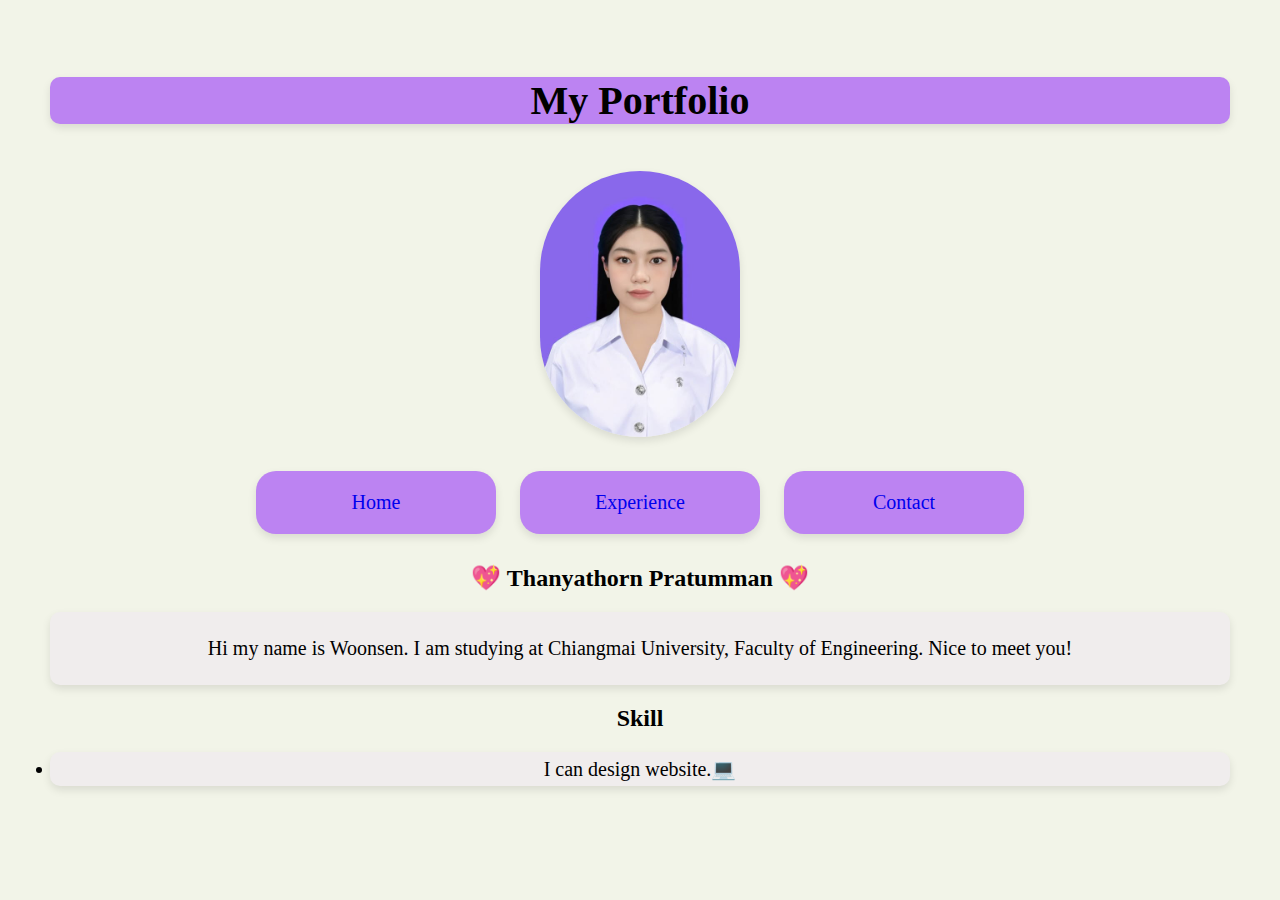
<file: index.html>
<!DOCTYPE html>
<html lang="th">
<head>
  <meta charset="UTF-8">
  <title>Portfolio - Home</title>
  <link rel="stylesheet" href="style.css">
  


</head>
<body>
  
  <section class="home">
    <div class="boxprofile">
    <h1 style="font-size: 40px;" >My Portfolio</h1> </div>
    <img src="pic.jpg" alt="รูปโปรไฟล์" class="profile-img">
    
    <div class="menu">
  <div><a href="index.html">Home</a></div>
  <div ><a href="experience.html">Experience</a></div>
  <div><a href="contact.html">Contact</a></div>
</div>

    <h2 >&#128150; Thanyathorn Pratumman &#128150;</h2>
    <div class="boxmessage">
      <p>Hi my name is Woonsen. I am studying at Chiangmai University, Faculty of Engineering. Nice to meet you!</p>
    </div>  
    <h2>Skill</h2>
    
    <div class="boxmessage">
      
        <li>I can design website.&#128187;</li>
        </div>
          
  </section>
</body>
</html>
</file>
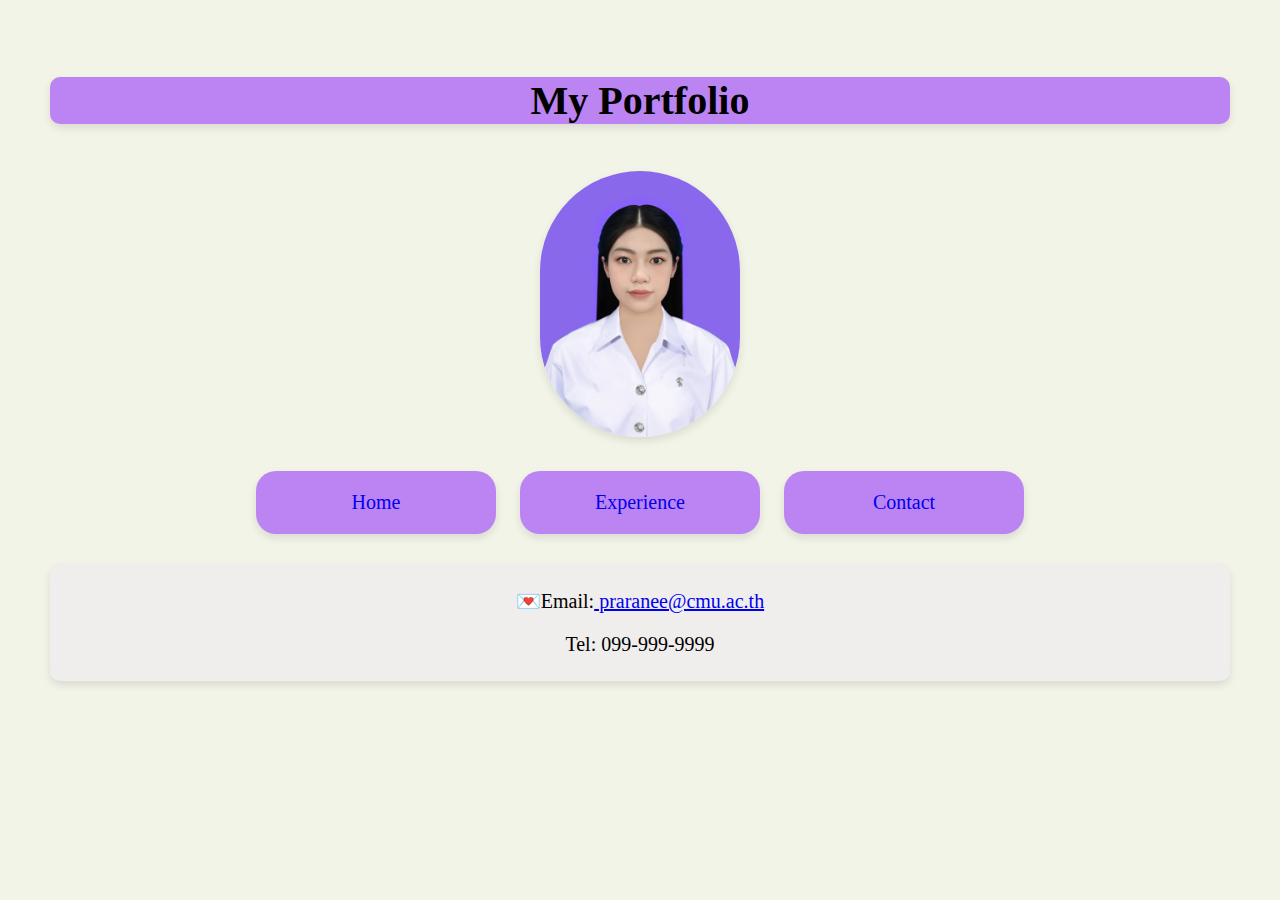
<file: contact.html>
<!DOCTYPE html>
<html lang="th">
<head>
  <meta charset="UTF-8">
  <title>Portfolio - Contact</title>
  <link rel="stylesheet" href="style.css">
</head>
<body>
    <section class="contact">
        <div class="boxprofile">
    <h1 style="font-size: 40px;" >My Portfolio</h1> </div>
    <img src="pic.jpg" alt="รูปโปรไฟล์" class="profile-img">
 <div class="menu">
  <div><a href="index.html">Home</a></div>
  <div><a href="experience.html">Experience</a></div>
  <div><a href="contact.html">Contact</a></div>
</div>
<div class="boxmessage">
    <p> &#128140;Email:<a href="mailto:praranee_p@cmu.ac.th"> praranee@cmu.ac.th</a> </p>
    <p>Tel: 099-999-9999</p>
    </div>
  </section>
</body>
</html>
</file>
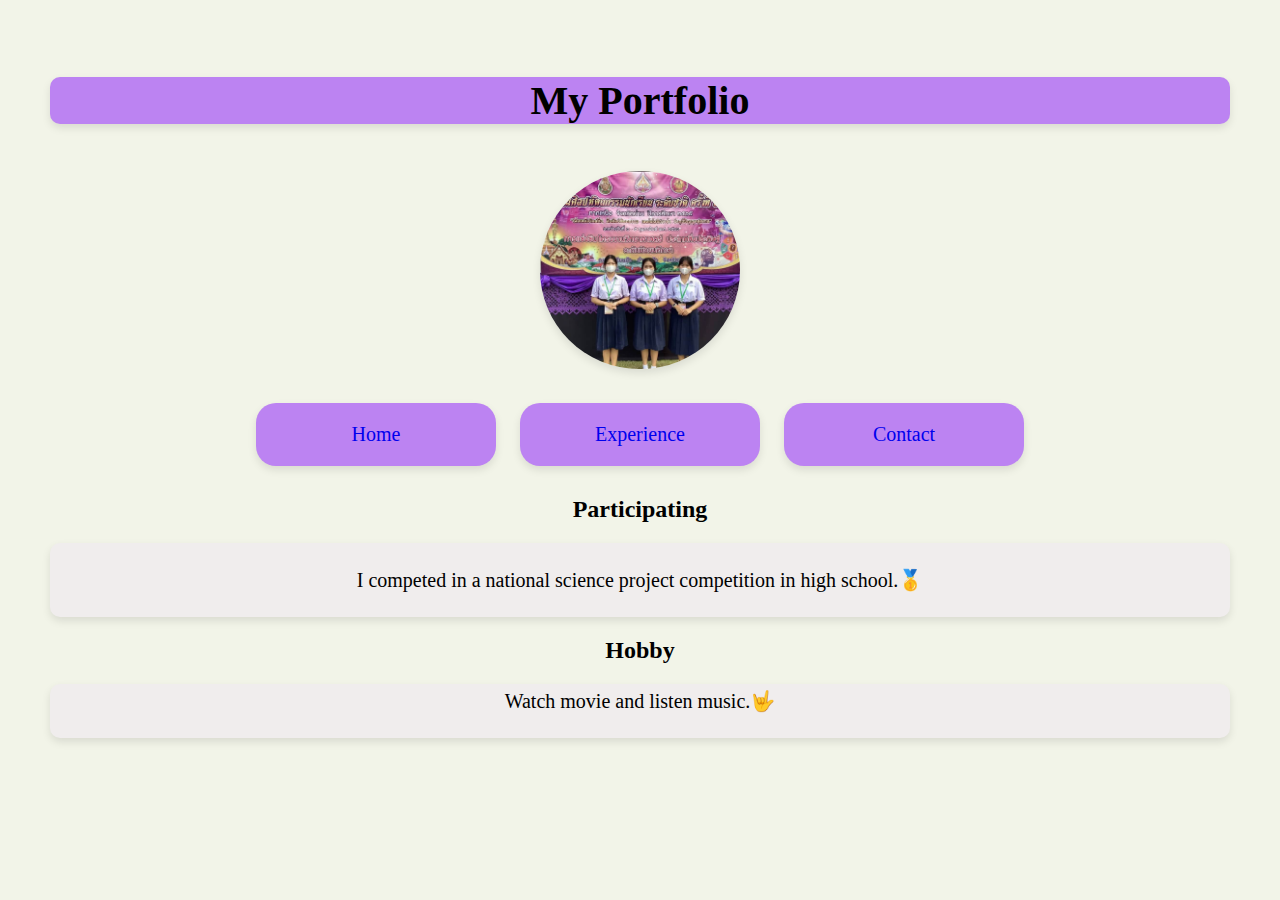
<file: experience.html>
<!DOCTYPE html>
<html lang="th">
<head>
  <meta charset="UTF-8">
  <title>Portfolio - Experience</title>
  <link rel="stylesheet" href="style.css">
</head>
<body>
    <section class="experience">
        <div class="boxprofile">
    <h1 style="font-size: 40px;" >My Portfolio</h1> </div>
    <img src="img2.jpg" alt="รูปโปรไฟล์" class="profile-img">
  <div class="menu">
  <div><a href="index.html">Home</a></div>
  <div><a href="experience.html">Experience</a></div>
  <div><a href="contact.html">Contact</a></div>
</div>

    <h2>Participating</h2>
    <div class="boxmessage">
      <p>I competed in a national science project competition in high school.&#129351;</p>   
    </div>    
    <h2>Hobby</h2>
    <div class="boxmessage">
      <p">Watch movie and listen music.&#129311;</p>   
    </div> 
  </section>
</body>
</html>
</file>
<file: style.css>
body {
  background-color: rgb(242, 244, 232);
  
  margin: 0px;
  padding: 0px;
  text-align: center;
}
.menu {
  text-align: center;
}

.menu div {
  display: inline-block;
  width: 200px;
  margin: 10px;
  padding: 20px;
  background-color: rgb(188, 131, 242);
  border-radius: 20px;
  box-shadow: 0 4px 8px rgba(0, 0, 0, 0.1);
  transition: 0.3s;
  font-size: 20px;
  
}

.menu a {
  text-decoration: none;
}

.menu div:hover {
    background-color: rgb(255, 255, 255);
    transform: translateY(-5px);
    box-shadow: 0 6px 12px rgba(68, 2, 71, 0.2);
    text-decoration: underline;
}



section {
  padding: 50px;
  text-align: center;
}

.profile-img {
  width: 200px;
  border-radius: 100px;
  margin: 20px;
    box-shadow: 0 4px 8px rgba(0, 0, 0, 0.1);
}
.boxmessage {
  margin: 20px auto;
  padding: 5px;
  border-radius: 10px;
  box-shadow: 0 4px 8px rgba(0, 0, 0, 0.1);
  font-size: 20px;
  background-color: rgb(240, 237, 237);
}
.boxprofile {
  margin: 10px auto;
  padding: px;
  border-radius: 10px;
  box-shadow: 0 4px 8px rgba(0, 0, 0, 0.1);
  font-size: 20px;
  background-color: rgb(188, 131, 242);
}
</file>
